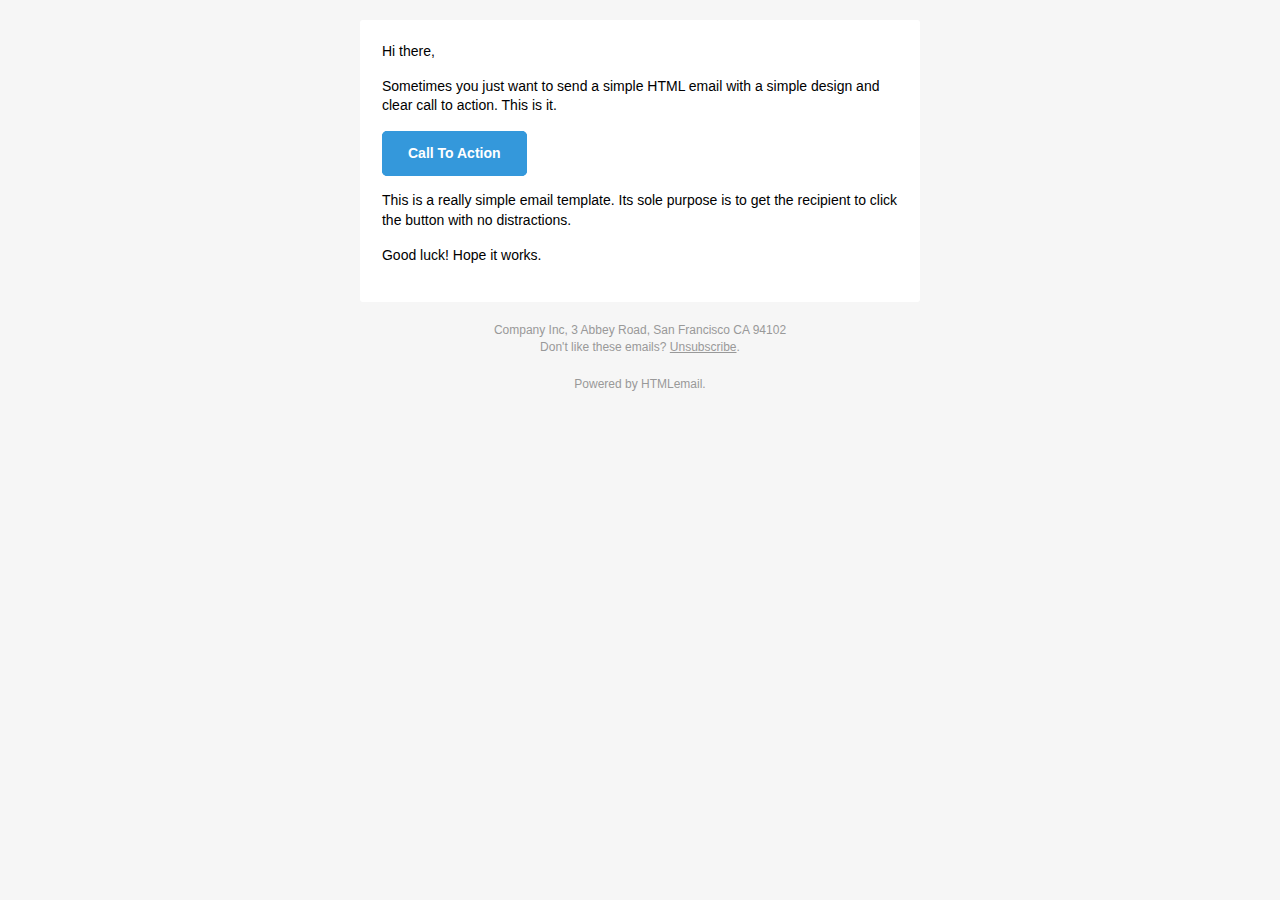
<file: src/main/webapp/WEB-INF/jsp/email.html>
<!doctype html>
<html>
  <head>
    <meta name="viewport" content="width=device-width, initial-scale=1.0"/>
    <meta http-equiv="Content-Type" content="text/html; charset=UTF-8" />
    <title>Simple Transactional Email</title>
    <style>
      /* -------------------------------------
          GLOBAL RESETS
      ------------------------------------- */
      
      /*All the styling goes here*/
      
      img {
        border: none;
        -ms-interpolation-mode: bicubic;
        max-width: 100%; 
      }

      body {
        background-color: #f6f6f6;
        font-family: sans-serif;
        -webkit-font-smoothing: antialiased;
        font-size: 14px;
        line-height: 1.4;
        margin: 0;
        padding: 0;
        -ms-text-size-adjust: 100%;
        -webkit-text-size-adjust: 100%; 
      }

      table {
        border-collapse: separate;
        mso-table-lspace: 0pt;
        mso-table-rspace: 0pt;
        width: 100%; }
        table td {
          font-family: sans-serif;
          font-size: 14px;
          vertical-align: top; 
      }

      /* -------------------------------------
          BODY & CONTAINER
      ------------------------------------- */

      .body {
        background-color: #f6f6f6;
        width: 100%; 
      }

      /* Set a max-width, and make it display as block so it will automatically stretch to that width, but will also shrink down on a phone or something */
      .container {
        display: block;
        margin: 0 auto !important;
        /* makes it centered */
        max-width: 580px;
        padding: 10px;
        width: 580px; 
      }

      /* This should also be a block element, so that it will fill 100% of the .container */
      .content {
        box-sizing: border-box;
        display: block;
        margin: 0 auto;
        max-width: 580px;
        padding: 10px; 
      }

      /* -------------------------------------
          HEADER, FOOTER, MAIN
      ------------------------------------- */
      .main {
        background: #ffffff;
        border-radius: 3px;
        width: 100%; 
      }

      .wrapper {
        box-sizing: border-box;
        padding: 20px; 
      }

      .content-block {
        padding-bottom: 10px;
        padding-top: 10px;
      }

      .footer {
        clear: both;
        margin-top: 10px;
        text-align: center;
        width: 100%; 
      }
        .footer td,
        .footer p,
        .footer span,
        .footer a {
          color: #999999;
          font-size: 12px;
          text-align: center; 
      }

      /* -------------------------------------
          TYPOGRAPHY
      ------------------------------------- */
      h1,
      h2,
      h3,
      h4 {
        color: #000000;
        font-family: sans-serif;
        font-weight: 400;
        line-height: 1.4;
        margin: 0;
        margin-bottom: 30px; 
      }

      h1 {
        font-size: 35px;
        font-weight: 300;
        text-align: center;
        text-transform: capitalize; 
      }

      p,
      ul,
      ol {
        font-family: sans-serif;
        font-size: 14px;
        font-weight: normal;
        margin: 0;
        margin-bottom: 15px; 
      }
        p li,
        ul li,
        ol li {
          list-style-position: inside;
          margin-left: 5px; 
      }

      a {
        color: #3498db;
        text-decoration: underline; 
      }

      /* -------------------------------------
          BUTTONS
      ------------------------------------- */
      .btn {
        box-sizing: border-box;
        width: 100%; }
        .btn > tbody > tr > td {
          padding-bottom: 15px; }
        .btn table {
          width: auto; 
      }
        .btn table td {
          background-color: #ffffff;
          border-radius: 5px;
          text-align: center; 
      }
        .btn a {
          background-color: #ffffff;
          border: solid 1px #3498db;
          border-radius: 5px;
          box-sizing: border-box;
          color: #3498db;
          cursor: pointer;
          display: inline-block;
          font-size: 14px;
          font-weight: bold;
          margin: 0;
          padding: 12px 25px;
          text-decoration: none;
          text-transform: capitalize; 
      }

      .btn-primary table td {
        background-color: #3498db; 
      }

      .btn-primary a {
        background-color: #3498db;
        border-color: #3498db;
        color: #ffffff; 
      }

      /* -------------------------------------
          OTHER STYLES THAT MIGHT BE USEFUL
      ------------------------------------- */
      .last {
        margin-bottom: 0; 
      }

      .first {
        margin-top: 0; 
      }

      .align-center {
        text-align: center; 
      }

      .align-right {
        text-align: right; 
      }

      .align-left {
        text-align: left; 
      }

      .clear {
        clear: both; 
      }

      .mt0 {
        margin-top: 0; 
      }

      .mb0 {
        margin-bottom: 0; 
      }

      .preheader {
        color: transparent;
        display: none;
        height: 0;
        max-height: 0;
        max-width: 0;
        opacity: 0;
        overflow: hidden;
        mso-hide: all;
        visibility: hidden;
        width: 0; 
      }

      .powered-by a {
        text-decoration: none; 
      }

      hr {
        border: 0;
        border-bottom: 1px solid #f6f6f6;
        margin: 20px 0; 
      }

      /* -------------------------------------
          RESPONSIVE AND MOBILE FRIENDLY STYLES
      ------------------------------------- */
      @media only screen and (max-width: 620px) {
        table.body h1 {
          font-size: 28px !important;
          margin-bottom: 10px !important; 
        }
        table.body p,
        table.body ul,
        table.body ol,
        table.body td,
        table.body span,
        table.body a {
          font-size: 16px !important; 
        }
        table.body .wrapper,
        table.body .article {
          padding: 10px !important; 
        }
        table.body .content {
          padding: 0 !important; 
        }
        table.body .container {
          padding: 0 !important;
          width: 100% !important; 
        }
        table.body .main {
          border-left-width: 0 !important;
          border-radius: 0 !important;
          border-right-width: 0 !important; 
        }
        table.body .btn table {
          width: 100% !important; 
        }
        table.body .btn a {
          width: 100% !important; 
        }
        table.body .img-responsive {
          height: auto !important;
          max-width: 100% !important;
          width: auto !important; 
        }
      }

      /* -------------------------------------
          PRESERVE THESE STYLES IN THE HEAD
      ------------------------------------- */
      @media all {
        .ExternalClass {
          width: 100%; 
        }
        .ExternalClass,
        .ExternalClass p,
        .ExternalClass span,
        .ExternalClass font,
        .ExternalClass td,
        .ExternalClass div {
          line-height: 100%; 
        }
        .apple-link a {
          color: inherit !important;
          font-family: inherit !important;
          font-size: inherit !important;
          font-weight: inherit !important;
          line-height: inherit !important;
          text-decoration: none !important; 
        }
        #MessageViewBody a {
          color: inherit;
          text-decoration: none;
          font-size: inherit;
          font-family: inherit;
          font-weight: inherit;
          line-height: inherit;
        }
        .btn-primary table td:hover {
          background-color: #34495e !important; 
        }
        .btn-primary a:hover {
          background-color: #34495e !important;
          border-color: #34495e !important; 
        } 
      }

    </style>
  </head>
  <body>
    <span class="preheader">This is preheader text. Some clients will show this text as a preview.</span>
    <table role="presentation" border="0" cellpadding="0" cellspacing="0" class="body">
      <tr>
        <td>&nbsp;</td>
        <td class="container">
          <div class="content">

            <!-- START CENTERED WHITE CONTAINER -->
            <table role="presentation" class="main">

              <!-- START MAIN CONTENT AREA -->
              <tr>
                <td class="wrapper">
                  <table role="presentation" border="0" cellpadding="0" cellspacing="0">
                    <tr>
                      <td>
                        <p>Hi there,</p>
                        <p>Sometimes you just want to send a simple HTML email with a simple design and clear call to action. This is it.</p>
                        <table role="presentation" border="0" cellpadding="0" cellspacing="0" class="btn btn-primary">
                          <tbody>
                            <tr>
                              <td align="left">
                                <table role="presentation" border="0" cellpadding="0" cellspacing="0">
                                  <tbody>
                                    <tr>
                                      <td> <a href="http://htmlemail.io" target="_blank">Call To Action</a> </td>
                                    </tr>
                                  </tbody>
                                </table>
                              </td>
                            </tr>
                          </tbody>
                        </table>
                        <p>This is a really simple email template. Its sole purpose is to get the recipient to click the button with no distractions.</p>
                        <p>Good luck! Hope it works.</p>
                      </td>
                    </tr>
                  </table>
                </td>
              </tr>

            <!-- END MAIN CONTENT AREA -->
            </table>
            <!-- END CENTERED WHITE CONTAINER -->

            <!-- START FOOTER -->
            <div class="footer">
              <table role="presentation" border="0" cellpadding="0" cellspacing="0">
                <tr>
                  <td class="content-block">
                    <span class="apple-link">Company Inc, 3 Abbey Road, San Francisco CA 94102</span>
                    <br> Don't like these emails? <a href="http://i.imgur.com/CScmqnj.gif">Unsubscribe</a>.
                  </td>
                </tr>
                <tr>
                  <td class="content-block powered-by">
                    Powered by <a href="http://htmlemail.io">HTMLemail</a>.
                  </td>
                </tr>
              </table>
            </div>
            <!-- END FOOTER -->

          </div>
        </td>
        <td>&nbsp;</td>
      </tr>
    </table>
  </body>
</html>
</file>
